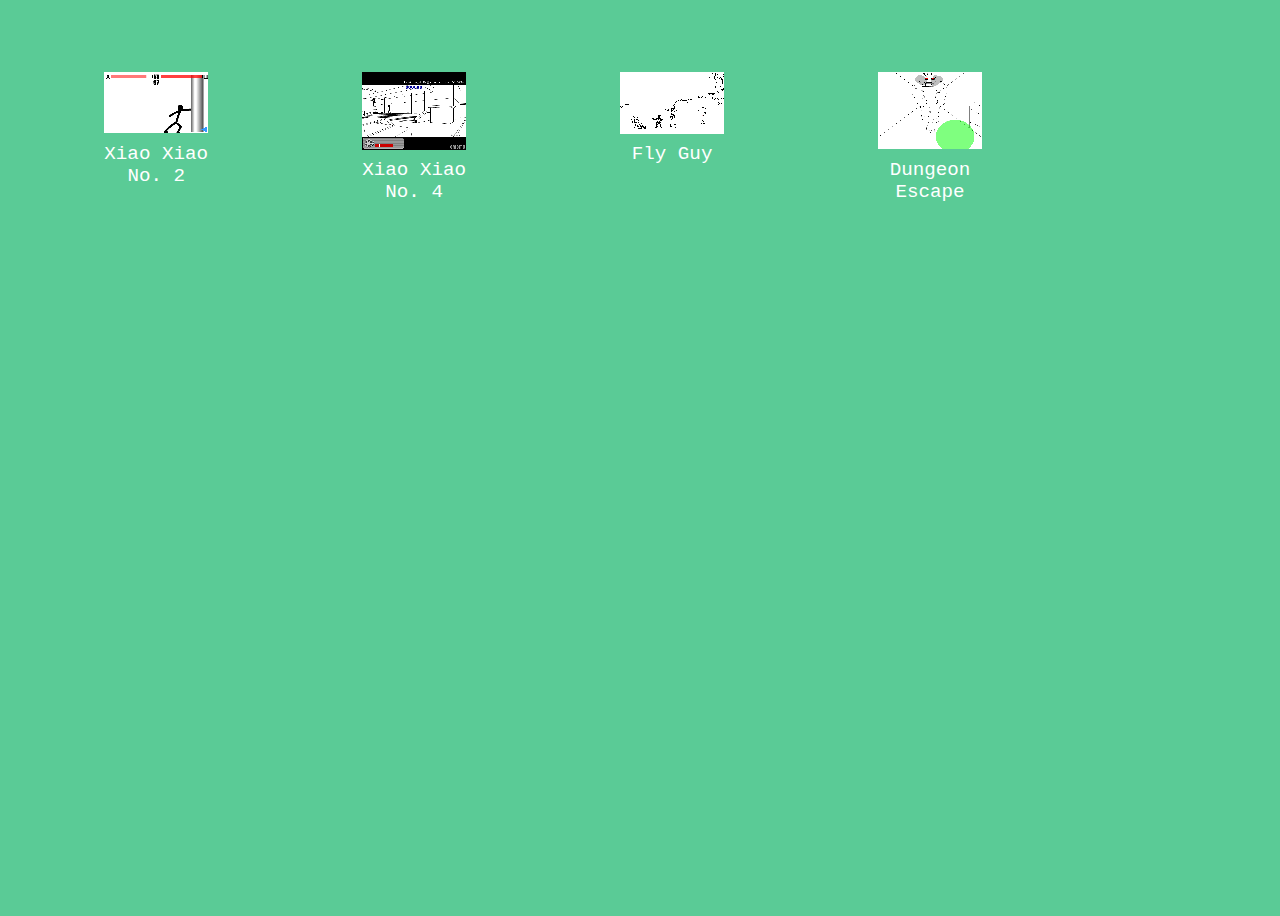
<file: launchers/animation.html>
<head>
    <link rel="stylesheet" href="/core/dumpling/dumpling.css">
    <link rel="stylesheet" href="launcher.css">
    <style>
        body {
            background-color: #5acb96;
        }
    </style>
</head>


<body style="width:100%; height:100%">

    <!--
        temperaments:
        - choleric: no resizing
        - phlegmatic: does have resizing
        - sanguine: distorts window
    -->
    <div class="dumpling-container">
        <!-- Xiao Xiao No. 2 -->
        <a-dumpling no-back temperament="choleric" title="Xiao Xiao No. 2 by Zhu Zhiqiang" id="XiaoXiao2" w="69" h="55" min-x="-10" max-x="10" min-y="-4" max-y="10" hidden>
            <d-iframe style="--scaleFactor: 1.0;" src="/index.html#XiaoXiao2" allowfullscreen="" width="1280" height="740" frameborder="0"></d-iframe>
        </a-dumpling>

        <!-- Xiao Xiao No. 4 -->
        <a-dumpling no-back temperament="choleric" title="Xiao Xiao No. 4 by Zhu Zhiqiang" id="XiaoXiao4" w="69" h="55" min-x="-10" max-x="10" min-y="-4" max-y="10" hidden>
            <d-iframe style="--scaleFactor: 1.0;" src="/index.html#XiaoXiao4" allowfullscreen="" width="1280" height="740" frameborder="0"></d-iframe>
        </a-dumpling>

        <!-- Fly Guy -->
        <a-dumpling no-back temperament="choleric" title="Fly Guy by Trevon van Meter" id="FlyGuy" w="69" h="55" min-x="-10" max-x="10" min-y="-4" max-y="10" hidden>
            <d-iframe style="--scaleFactor: 1.0;" src="/index.html#FlyGuy" allowfullscreen="" width="1280" height="740" frameborder="0"></d-iframe>
        </a-dumpling>

        <!-- Dungeon Escape -->
        <a-dumpling no-back temperament="choleric" title="Dungeon Escape by R. Hunter Gough" id="DungeonEscape" w="69" h="55" min-x="-10" max-x="10" min-y="-4" max-y="10" hidden>
            <d-iframe style="--scaleFactor: 1.0;" src="/index.html#DungeonEscape" allowfullscreen="" width="1280" height="740" frameborder="0"></d-iframe>
        </a-dumpling>
        

        <a-dumpling layer="explanation" no-close no-back temperament="phlegmatic" title="what is this??" id="what" x="112" y="80" w="30" h="21">
            <p>
                being an animation program first, many flash games lean into a design sphere that is driven by their animations – from the flashy stick-figures of the xiao xiao games, to the toonish bliss of fly guy. curated for the Continental Breakfast show at <a target="_blank" rel=”noreferrer noopener” href="https://boshis-place.github.io">Boshi's Place</a>
            </p>
            <p style="text-align: right;">
                - danny, hao, joey, lorg, mut
            </p>
        </a-dumpling>
    </div>

    <div id=" icons" class="icons">
        <!--If you want to add more icons that open frames just copy the structure below: target is the a-dumpling's id you want the icon to open, and src is a link to the image for the icon -->
        <pc-icon target="XiaoXiao2" name="Xiao Xiao No. 2" src="./images/icons/XiaoXiao2.png"></pc-icon>

        <pc-icon target="XiaoXiao4" name="Xiao Xiao No. 4" src="./images/icons/XiaoXiao4.png"></pc-icon>

        <pc-icon target="FlyGuy" name="Fly Guy" src="./images/icons/FlyGuy.png"></pc-icon>

        <pc-icon target="DungeonEscape" name="Dungeon Escape" src="./images/icons/DungeonEscape.png"></pc-icon>
    </div>

    <script type="module" src="/core/d-iframe.js"></script>
    <script type="module" src="/core/dumpling/a-dumpling.js"></script>
    <script type="module" src="launcher.js"></script>
</body>
</file>
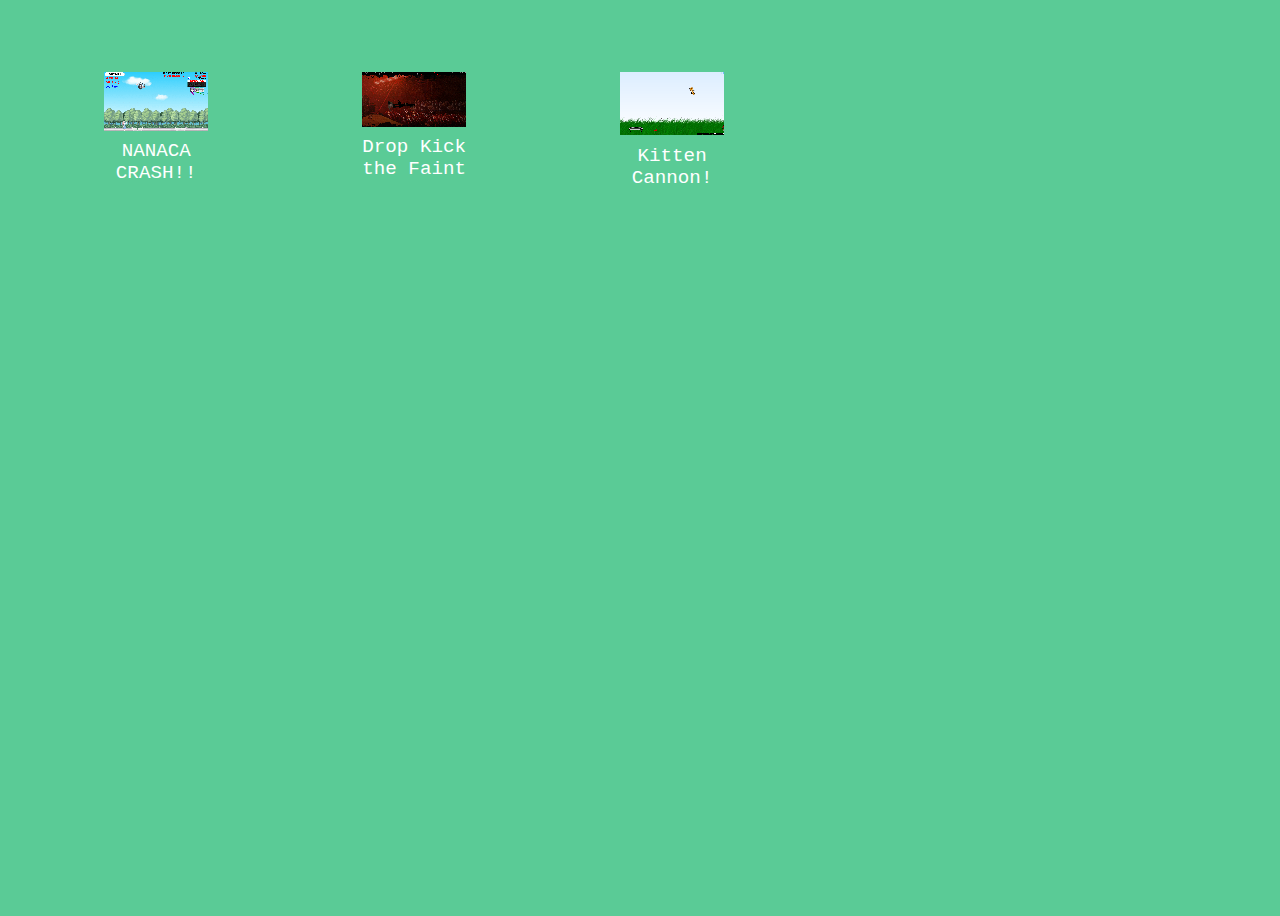
<file: launchers/cannon.html>
<head>
    <link rel="stylesheet" href="/core/dumpling/dumpling.css">
    <link rel="stylesheet" href="launcher.css">
    <style>
        body {
            background-color: #5acb96;
        }
    </style>
</head>


<body style="width:100%; height:100%">

    <!--
        temperaments:
        - choleric: no resizing
        - phlegmatic: does have resizing
        - sanguine: distorts window
    -->
    <div class="dumpling-container">
        <a-dumpling no-back temperament="choleric" title="NANACA CRASH!! by Helgoland, WillPlus ltd" id="NanacaCrash" w="85" h="53" min-x="-10" max-x="10" min-y="-4" max-y="10" hidden>
            <d-iframe style="--scaleFactor: 1.0;" src="/index.html#NanacaCrash" allowfullscreen="" width="1280" height="740" frameborder="0"></d-iframe>
        </a-dumpling>

        <a-dumpling no-back temperament="choleric" title="Drop Kick the Faint by Starvingeyes" id="DropKickTheFaint" w="150" h="80" min-x="-10" max-x="10" min-y="-4" max-y="10" hidden>
            <d-iframe style="--scaleFactor: 1.5;" src="/index.html#DropKickTheFaint" allowfullscreen="" width="1280" height="740" frameborder="0"></d-iframe>
        </a-dumpling>

        <a-dumpling no-back temperament="choleric" title="Kitten Cannon by Dan Fleming" id="KittenCannon" w="83" h="66" min-x="-10" max-x="10" min-y="-4" max-y="10" hidden>
            <d-iframe style="--scaleFactor: 1.2;" src="/index.html#KittenCannon" allowfullscreen="" width="1280" height="740" frameborder="0"></d-iframe>
        </a-dumpling>

        <a-dumpling layer="explanation" no-close no-back temperament="phlegmatic" title="what is this??" id="what" x="112" y="80" w="30" h="21">
            <p>
                dan fleming’s 2005 classic “kitten cannon” spawned a tidal wave of "toss games." in spite of the genre’s pared-down mechanics, flash designers found creative ways to stretch and pull the genre in exciting new ways. here are a few of them. curated for the Continental Breakfast show at <a target="_blank" rel=”noreferrer noopener” href="https://boshis-place.github.io">Boshi's Place</a>
            </p>
            <p style="text-align: right;">
                - danny, hao, joey, lorg, mut
            </p>
        </a-dumpling>
    </div>

    <div id=" icons" class="icons">
        <!--If you want to add more icons that open frames just copy the structure below: target is the a-dumpling's id you want the icon to open, and src is a link to the image for the icon -->
        <pc-icon target="NanacaCrash" name="NANACA CRASH!!" src="./images/icons/NanacaCrash.png"></pc-icon>
        <pc-icon target="DropKickTheFaint" name="Drop Kick the Faint" src="./images/icons/DropKickTheFaint.png"></pc-icon>
        <pc-icon target="KittenCannon" name="Kitten Cannon!" src="./images/icons/KittenCannon.png"></pc-icon>
    </div>

    <script type="module" src="/core/d-iframe.js"></script>
    <script type="module" src="/core/dumpling/a-dumpling.js"></script>
    <script type="module" src="launcher.js"></script>
</body>
</file>
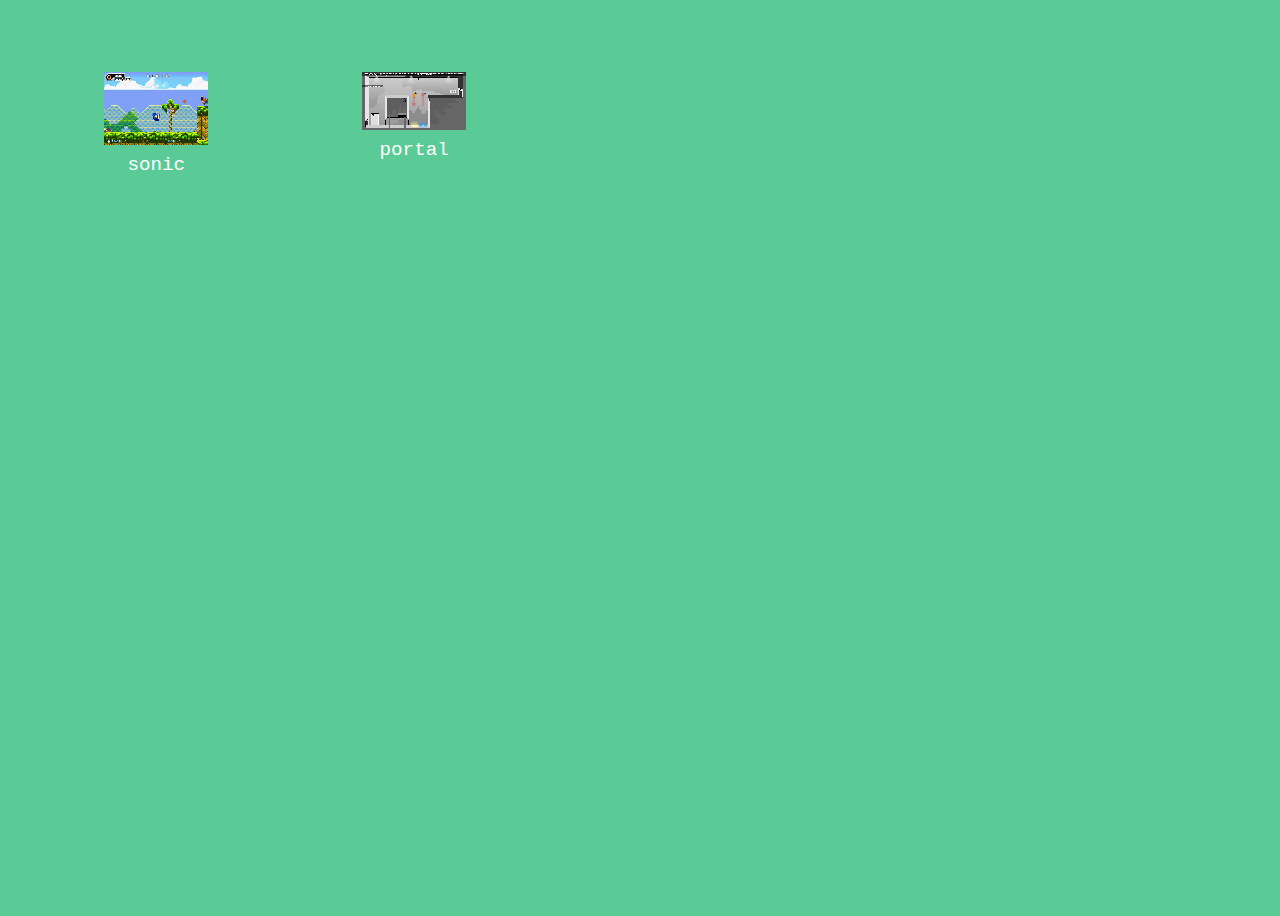
<file: launchers/clones.html>
<head>
    <link rel="stylesheet" href="/core/dumpling/dumpling.css">
    <link rel="stylesheet" href="launcher.css">
    <style>
        body {
            background-color: #5acb96;
        }
    </style>
</head>


<body style="width:100%; height:100%">

    <!--
        temperaments:
        - choleric: no resizing
        - phlegmatic: does have resizing
        - sanguine: distorts window
    -->
    <div class="dumpling-container">
        <a-dumpling no-back temperament="choleric" title="Ultimate Flash Sonic by Menace.ch" id="UltimateFlashSonic" w="69" h="55" min-x="-10" max-x="10" min-y="-4" max-y="10" hidden>
            <d-iframe style="--scaleFactor: 1.0;" src="/index.html#UltimateFlashSonic" allowfullscreen="" width="1280" height="740" frameborder="0"></d-iframe>
        </a-dumpling>

        <a-dumpling no-back temperament="choleric" title="Portal: The Flash Version by We Create Stuff" id="FlashPortal" w="83" h="66" min-x="-10" max-x="10" min-y="-4" max-y="10" hidden>
            <d-iframe style="--scaleFactor: 1.2;" src="/index.html#FlashPortal" allowfullscreen="" width="1280" height="740" frameborder="0"></d-iframe>
        </a-dumpling>

        <a-dumpling layer="explanation" no-close no-back temperament="phlegmatic" title="what is this??" id="what" x="112" y="80" w="30" h="21">
            <p>
                many flash games used stolen assets from other games, and a few of them were outright clones of existing games. these are a couple flash clones that gained tremendous popularity (ultimate flash sonic was declared the third best game of 2004 by jayisgames). curated for the Continental Breakfast show at <a target="_blank" rel=”noreferrer noopener” href="https://boshis-place.github.io">Boshi's Place</a>
            </p>
            <p style="text-align: right;">
                - danny, hao, joey, lorg, mut
            </p>
        </a-dumpling>
    </div>

    <div id=" icons" class="icons">
        <!--If you want to add more icons that open frames just copy the structure below: target is the a-dumpling's id you want the icon to open, and src is a link to the image for the icon -->
        <pc-icon target="UltimateFlashSonic" name="sonic" src="./images/icons/UltimateFlashSonic.png"></pc-icon>
        <pc-icon target="FlashPortal" name="portal" src="./images/icons/FlashPortal.png"></pc-icon>
    </div>

    <script type="module" src="/core/d-iframe.js"></script>
    <script type="module" src="/core/dumpling/a-dumpling.js"></script>
    <script type="module" src="launcher.js"></script>
</body>
</file>
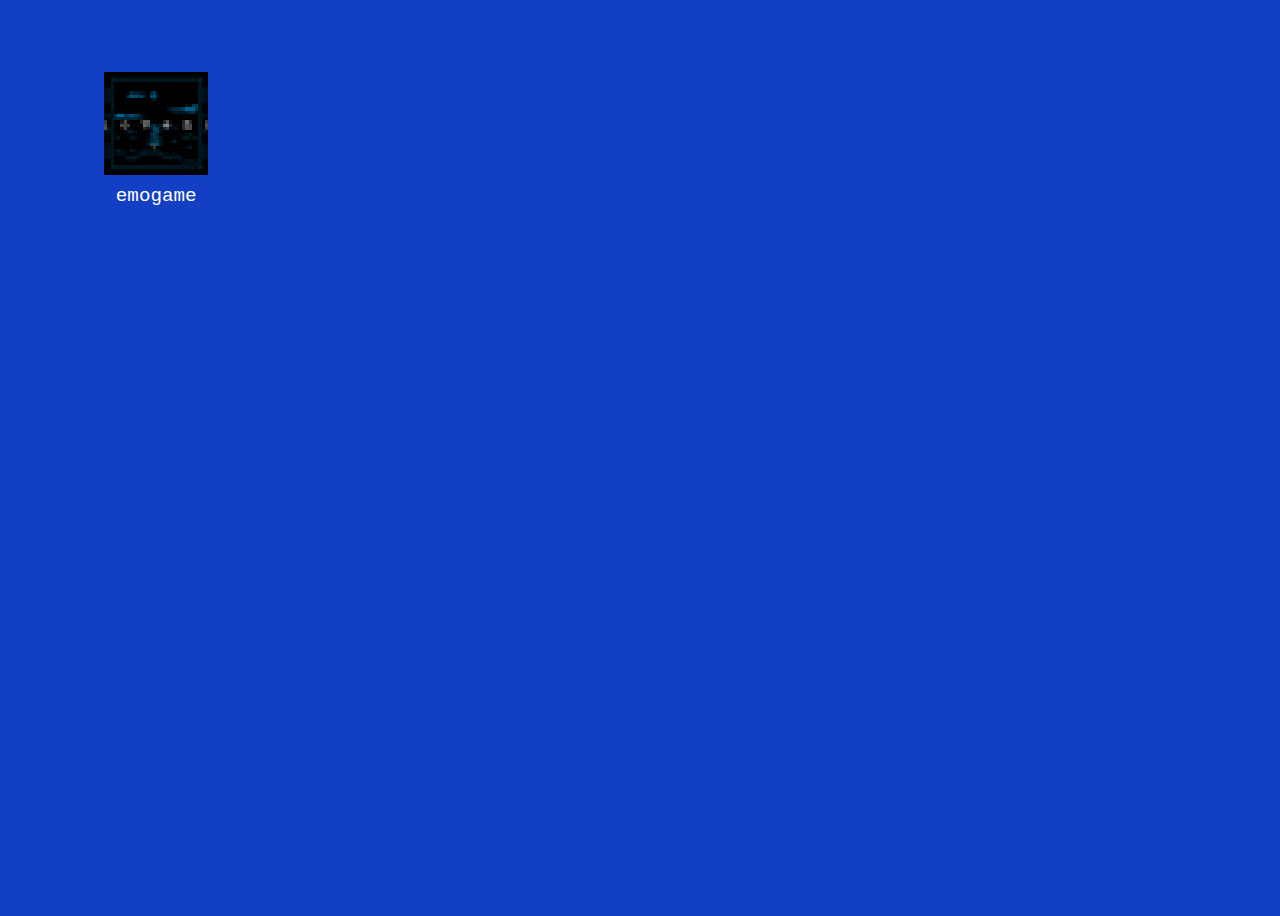
<file: launchers/computer-love.html>
<head>
    <link rel="stylesheet" href="/core/dumpling/dumpling.css">
    <link rel="stylesheet" href="launcher.css">
    <style>
        body {
            background-color: #133fc4;
        }
    </style>
</head>


<body style="width:100%; height:100%">

    <div class="dumpling-container">
        <a-dumpling no-back temperament="choleric" title="emo game" id="emogame" w="69" h="55" min-x="-10" max-x="10" min-y="-4" max-y="10" hidden>
            <d-iframe style="--scaleFactor: 1.0;" src="/index.html#EmoGame" allowfullscreen="" width="1280" height="740" frameborder="0"></d-iframe>
        </a-dumpling>
        <a-dumpling layer="explanation" no-close no-back temperament="choleric" title="what is this??" id="what" x="112" y="80" w="30" h="21">
            <p>
                this is a selection of early flash games from 2001 to 2008, this particular page displays some games in which attempts to engage with current politics of the time were made. curated for the Continental Breakfast show at<a target="_blank" rel=”noreferrer noopener” href="https://boshis-place.github.io">Boshi's Place</a>
            </p>
            <p style="text-align: right;">
                - danny, hao, joey, lorg, mut
            </p>
        </a-dumpling>
    </div>

    <div id=" icons" class="icons">
        <!--If you want to add more icons that open frames just copy the structure below: target is the a-dumpling's id you want the icon to open, and src is a link to the image for the icon -->
        <pc-icon target="emogame" name="emogame" src="./images/icons/love/novena.png"></pc-icon>
    </div>

    <script type="module" src="/core/d-iframe.js"></script>
    <script type="module" src="/core/dumpling/a-dumpling.js"></script>
    <script type="module" src="launcher.js"></script>
</body>
</file>
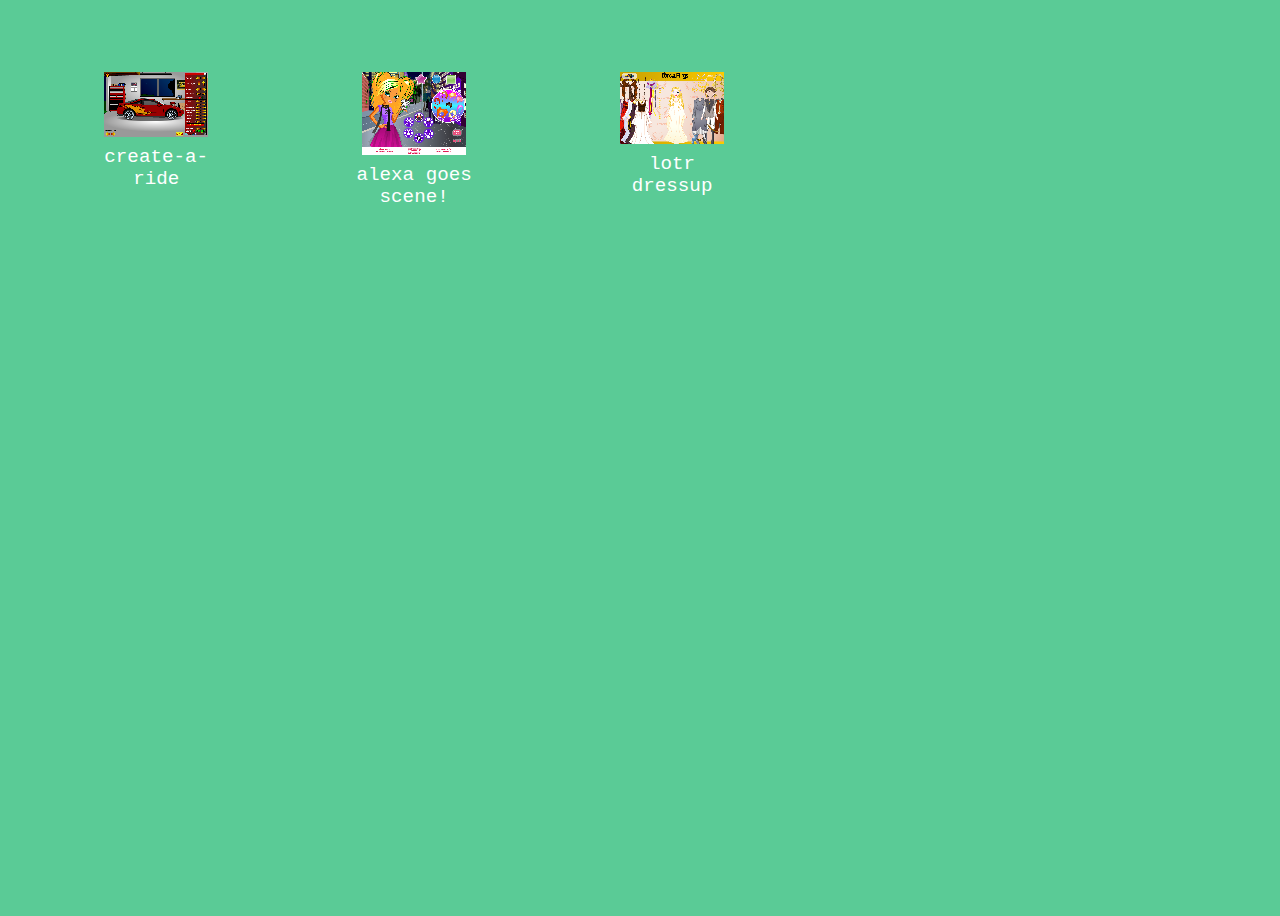
<file: launchers/dressup.html>
<head>
    <link rel="stylesheet" href="/core/dumpling/dumpling.css">
    <link rel="stylesheet" href="launcher.css">
    <style>
        body {
            background-color: #5acb96;
        }
    </style>
</head>


<body style="width:100%; height:100%">

    <!--
        temperaments:
        - choleric: no resizing
        - phlegmatic: does have resizing
        - sanguine: distorts window
    -->
    <div class="dumpling-container">
        <a-dumpling no-back temperament="choleric" title="Create-A-Ride by Erik Wolter" id="CreateARide" w="69" h="55" min-x="-10" max-x="10" min-y="-4" max-y="10" hidden>
            <d-iframe style="--scaleFactor: 1.0;" src="/index.html#CreateARide" allowfullscreen="" width="1280" height="740" frameborder="0"></d-iframe>
        </a-dumpling>
        
        <a-dumpling no-back temperament="choleric" title="Alexa Goes Scene by GirlGames.com" id="AlexaGoesScene" w="69" h="55" min-x="-10" max-x="10" min-y="-4" max-y="10" hidden>
            <d-iframe style="--scaleFactor: 1.0;" src="/index.html#AlexaGoesScene" allowfullscreen="" width="1280" height="740" frameborder="0"></d-iframe>
        </a-dumpling>
        
        <a-dumpling no-back temperament="choleric" title="LOTR Dressup by Roiworld" id="RoiworldLOTR" w="69" h="55" min-x="-10" max-x="10" min-y="-4" max-y="10" hidden>
            <d-iframe style="--scaleFactor: 1.0;" src="/index.html#RoiworldLOTR" allowfullscreen="" width="1280" height="740" frameborder="0"></d-iframe>
        </a-dumpling>

        <a-dumpling layer="explanation" no-close no-back temperament="phlegmatic" title="what is this??" id="what" x="112" y="80" w="30" h="21">
            <p>
                core to the 2000s flash game scene was the wide array of dress up games. this is a small selection of dress up games from the era, ranging from lord of the rings tie-ins to "dress up games for boys." curated for the Continental Breakfast show at <a target="_blank" rel=”noreferrer noopener” href="https://boshis-place.github.io">Boshi's Place</a>
            </p>
            <p style="text-align: right;">
                - danny, hao, joey, lorg, mut
            </p>
        </a-dumpling>
    </div>

    <div id=" icons" class="icons">
        <!--If you want to add more icons that open frames just copy the structure below: target is the a-dumpling's id you want the icon to open, and src is a link to the image for the icon -->
        <pc-icon target="CreateARide" name="create-a-ride" src="./images/icons/CreateARide.png"></pc-icon>
        <pc-icon target="AlexaGoesScene" name="alexa goes scene!" src="./images/icons/AlexaGoesScene.png"></pc-icon>
        <pc-icon target="RoiworldLOTR" name="lotr dressup" src="./images/icons/RoiworldLOTR.png"></pc-icon>
    </div>

    <script type="module" src="/core/d-iframe.js"></script>
    <script type="module" src="/core/dumpling/a-dumpling.js"></script>
    <script type="module" src="launcher.js"></script>
</body>
</file>
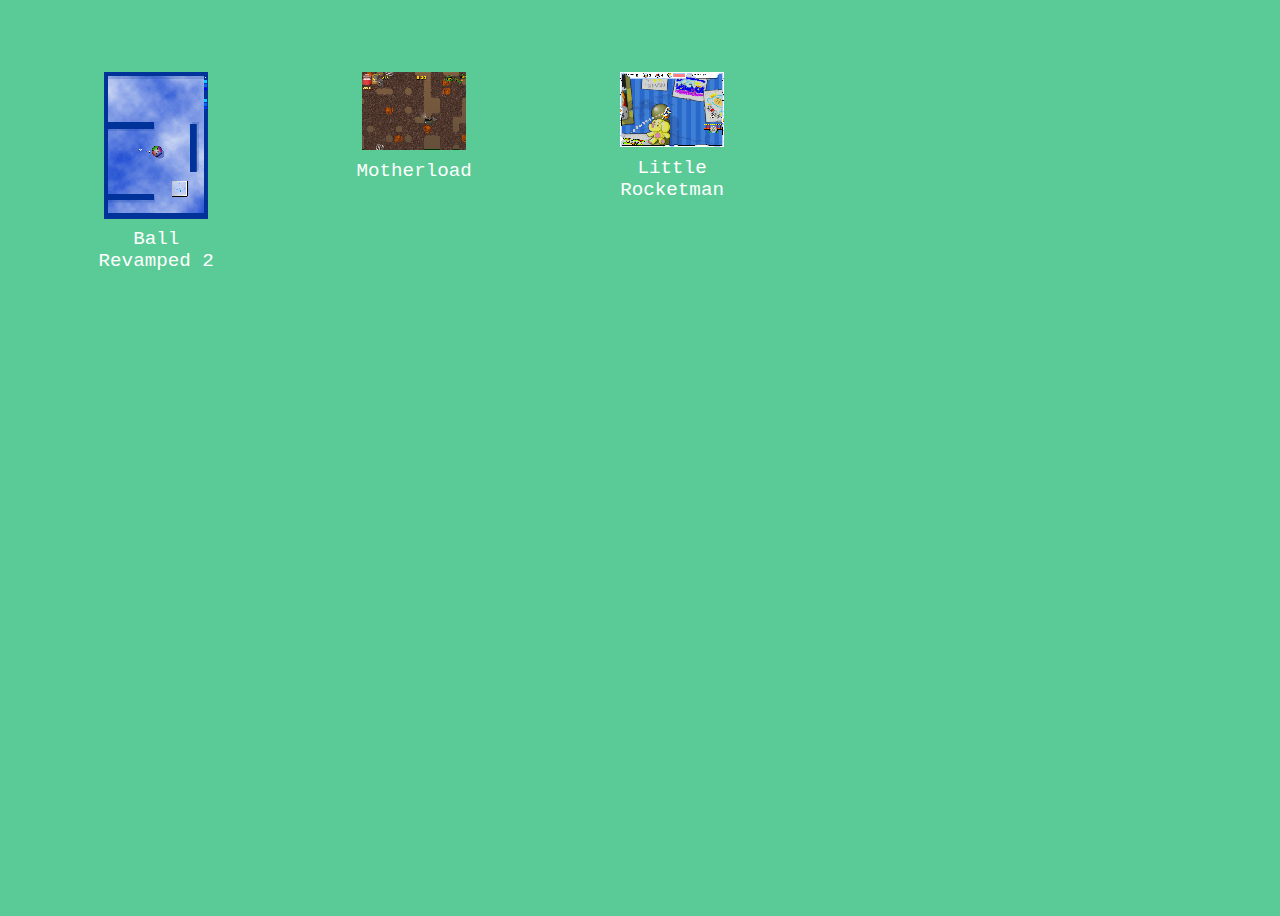
<file: launchers/gamer.html>
<head>
    <link rel="stylesheet" href="/core/dumpling/dumpling.css">
    <link rel="stylesheet" href="launcher.css">
    <style>
        body {
            background-color: #5acb96;
        }
    </style>
</head>


<body style="width:100%; height:100%">

    <!--
        temperaments:
        - choleric: no resizing
        - phlegmatic: does have resizing
        - sanguine: distorts window
    -->
    <div class="dumpling-container">
        <!-- Emo Game -->
        <a-dumpling no-back temperament="choleric" title="Ball Revamped 2: Metaphysik by jmtb02" id="BallRevamped2" w="69" h="55" min-x="-10" max-x="10" min-y="-4" max-y="10" hidden>
            <d-iframe style="--scaleFactor: 1.0;" src="/index.html#BallRevamped2" allowfullscreen="" width="1280" height="740" frameborder="0"></d-iframe>
        </a-dumpling>

        <a-dumpling no-back temperament="choleric" title="Motherload by XGen Studios" id="Motherload" w="69" h="55" min-x="-10" max-x="10" min-y="-4" max-y="10" hidden>
            <d-iframe style="--scaleFactor: 1.0;" src="/index.html#Motherload" allowfullscreen="" width="1280" height="740" frameborder="0"></d-iframe>
        </a-dumpling>

        <a-dumpling no-back temperament="choleric" title="Little Rocketman by say design" id="LittleRocketman" w="69" h="55" min-x="-10" max-x="10" min-y="-4" max-y="10" hidden>
            <d-iframe style="--scaleFactor: 1.0;" src="/index.html#LittleRocketman" allowfullscreen="" width="1280" height="740" frameborder="0"></d-iframe>
        </a-dumpling>

        <a-dumpling layer="explanation" no-close no-back temperament="phlegmatic" title="what is this??" id="what" x="112" y="80" w="30" h="21">
            <p>
                many great flash games of the era were in pursuit of plain, arcade-y fun, aka "gamer games." this is a selection of gamer games from the era, including a game from flash auteur jmtb02. curated for the Continental Breakfast show at <a target="_blank" rel=”noreferrer noopener” href="https://boshis-place.github.io">Boshi's Place</a>
            </p>
            <p style="text-align: right;">
                - danny, hao, joey, lorg, mut
            </p>
        </a-dumpling>
    </div>

    <div id=" icons" class="icons">
        <!--If you want to add more icons that open frames just copy the structure below: target is the a-dumpling's id you want the icon to open, and src is a link to the image for the icon -->
        <pc-icon target="BallRevamped2" name="Ball Revamped 2" src="./images/icons/BallRevamped2.png"></pc-icon>
        <pc-icon target="Motherload" name="Motherload" src="./images/icons/Motherload.png"></pc-icon>
        <pc-icon target="LittleRocketman" name="Little Rocketman" src="./images/icons/LittleRocketman.png"></pc-icon>
    </div>

    <script type="module" src="/core/d-iframe.js"></script>
    <script type="module" src="/core/dumpling/a-dumpling.js"></script>
    <script type="module" src="launcher.js"></script>
</body>
</file>
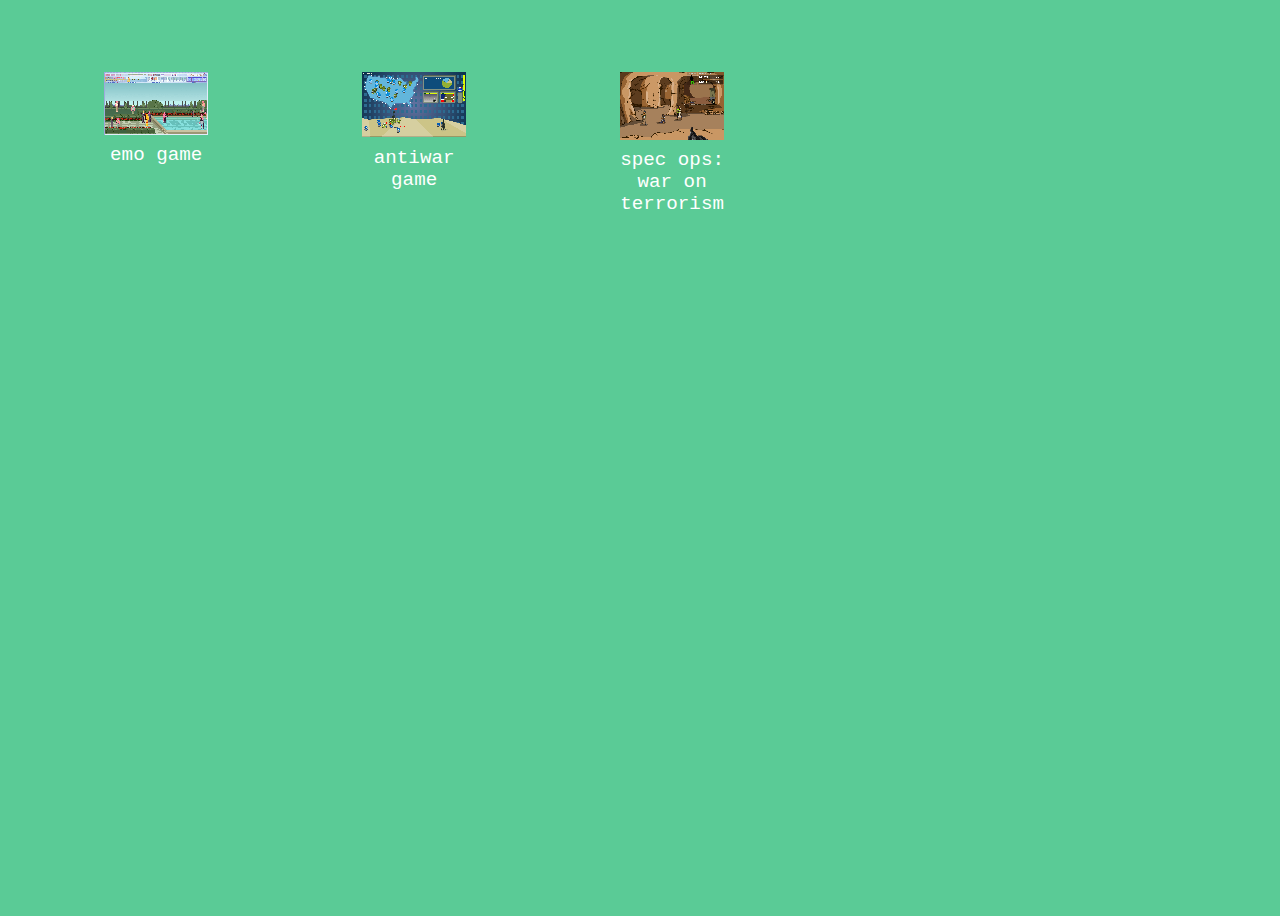
<file: launchers/politics.html>
<head>
    <link rel="stylesheet" href="/core/dumpling/dumpling.css">
    <link rel="stylesheet" href="launcher.css">
    <style>
        body {
            background-color: #5acb96;
        }
    </style>
</head>


<body style="width:100%; height:100%">

    <!--
        temperaments:
        - choleric: no resizing
        - phlegmatic: does have resizing
        - sanguine: distorts window
    -->
    <div class="dumpling-container">
        <!-- Emo Game -->
        <a-dumpling no-back temperament="choleric" title="Emo Game 2.5: Bush Game by Jason Oda" id="emogame" w="130" h="86" min-x="-10" max-x="10" min-y="-4" max-y="10" hidden>
            <d-iframe style="--scaleFactor: 1.3;" src="/index.html#EmoGame" allowfullscreen="" width="100%" height="100%" frameborder="0"></d-iframe>
        </a-dumpling>

        <!-- Anti War Game -->
        <a-dumpling no-back temperament="choleric" title="Anti-War Game by Futurefarmers" id="antiwargame" w="72" h="55" min-x="-10" max-x="10" min-y="-4" max-y="10" hidden>
            <d-iframe style="--scaleFactor: 1.0;" src="/index.html#AntiWarGame" allowfullscreen="" width="1280" height="740" frameborder="0"></d-iframe>
        </a-dumpling>

        <!-- Spec Ops -->
        <a-dumpling no-back temperament="choleric" title="Spec Ops: War on Terrorism by WebRadium" id="specops" w="72" h="55" min-x="-10" max-x="10" min-y="-4" max-y="10" hidden>
            <d-iframe style="--scaleFactor: 1.0;" src="/index.html#SpecOps" allowfullscreen="" width="1280" height="740" frameborder="0"></d-iframe>
        </a-dumpling>


        <a-dumpling layer="explanation" no-close no-back temperament="phlegmatic" title="what is this??" id="what" x="112" y="80" w="30" h="21">
            <p>
                this is a selection of early flash games from 2001 to 2008. this particular page displays some games which attempt to engage with current politics of the time they were made. cw: islamophobia. curated for the Continental Breakfast show at <a target="_blank" rel=”noreferrer noopener” href="https://boshis-place.github.io">Boshi's Place</a>
            </p>
            <p style="text-align: right;">
                - danny, hao, joey, lorg, mut
            </p>
        </a-dumpling>
    </div>

    <div id=" icons" class="icons">
        <!--If you want to add more icons that open frames just copy the structure below: target is the a-dumpling's id you want the icon to open, and src is a link to the image for the icon -->
        <pc-icon target="emogame" name="emo game" src="./images/icons/EmoGame.png"></pc-icon>

        <pc-icon target="antiwargame" name="antiwar game" src="./images/icons/AntiWarGame.png"></pc-icon>

        <pc-icon target="specops" name="spec ops: war on terrorism" src="./images/icons/SpecOps.png"></pc-icon>
    </div>

    <script type="module" src="/core/d-iframe.js"></script>
    <script type="module" src="/core/dumpling/a-dumpling.js"></script>
    <script type="module" src="launcher.js"></script>
</body>
</file>
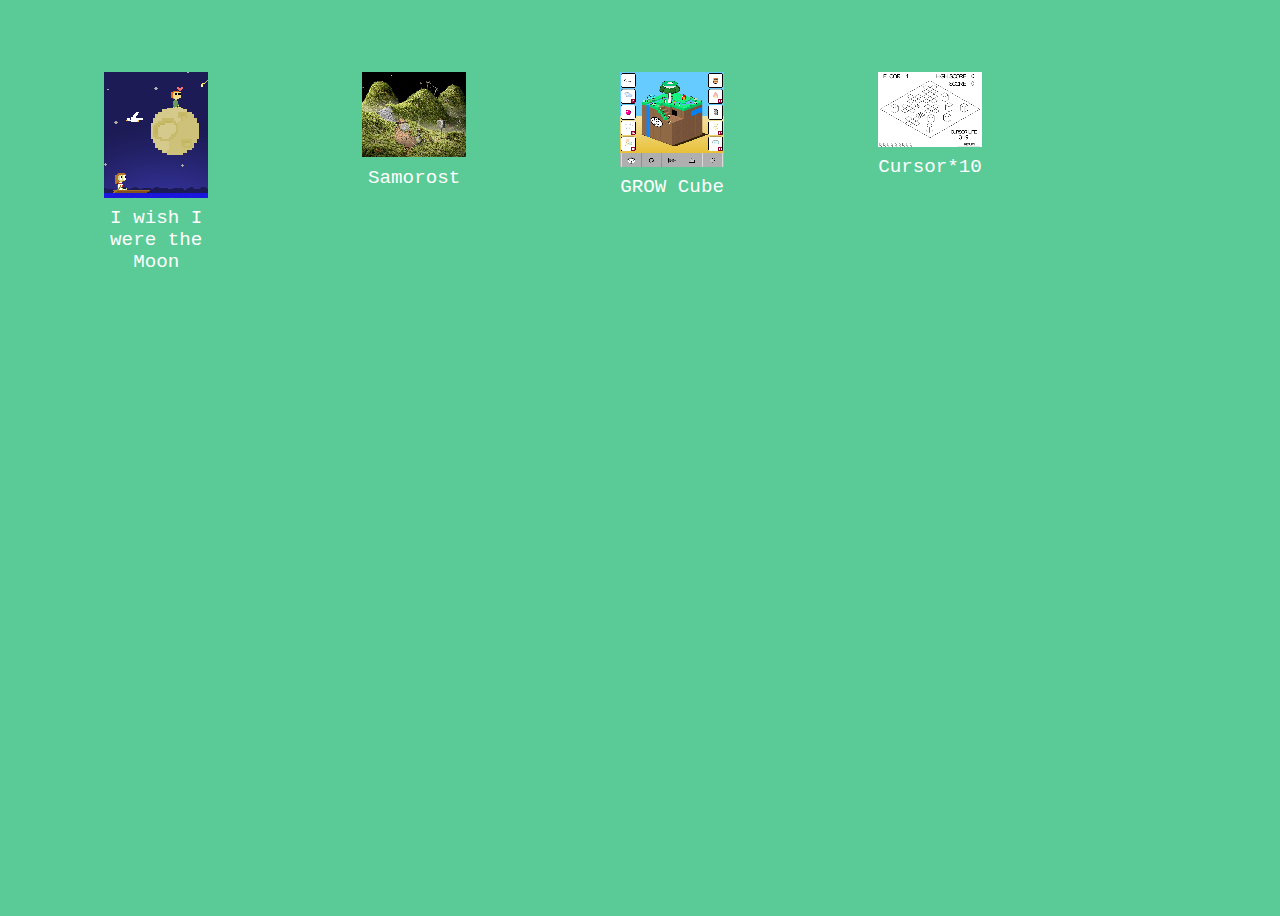
<file: launchers/puzzle.html>
<head>
    <link rel="stylesheet" href="/core/dumpling/dumpling.css">
    <link rel="stylesheet" href="launcher.css">
    <style>
        body {
            background-color: #5acb96;
        }
    </style>
</head>


<body style="width:100%; height:100%">

    <!--
        temperaments:
        - choleric: no resizing
        - phlegmatic: does have resizing
        - sanguine: distorts window
    -->
    <div class="dumpling-container">
        <a-dumpling no-back temperament="choleric" title="I wish I were the Moon by Daniel Benmergui" id="IWishIWereTheMoon" w="69" h="58" min-x="-10" max-x="10" min-y="-4" max-y="10" hidden>
            <d-iframe style="--scaleFactor: 1.0;" src="/index.html#IWishIWereTheMoon" allowfullscreen="" width="1280" height="740" frameborder="0"></d-iframe>
        </a-dumpling>

        <a-dumpling no-back temperament="choleric" title="Samorost by Amanita Design" id="Samorost" w="75" h="58" min-x="-10" max-x="10" min-y="-4" max-y="10" hidden>
            <d-iframe style="--scaleFactor: 1.0;" src="/index.html#Samorost" allowfullscreen="" width="1280" height="740" frameborder="0"></d-iframe>
        </a-dumpling>

        <a-dumpling no-back temperament="choleric" title="GROW Cube by Eyezmaze" id="GrowCube" w="75" h="70" min-x="-10" max-x="10" min-y="-4" max-y="10" hidden>
            <d-iframe style="--scaleFactor: 1.0;" src="/index.html#GrowCube" allowfullscreen="" width="1280" height="740" frameborder="0"></d-iframe>
        </a-dumpling>

        <a-dumpling no-back temperament="choleric" title="Cursor*10 by NEKOGAMES" id="Cursor10" w="72" h="58" min-x="-10" max-x="10" min-y="-4" max-y="10" hidden>
            <d-iframe style="--scaleFactor: 1.0;" src="/index.html#Cursor10" allowfullscreen="" width="1280" height="740" frameborder="0"></d-iframe>
        </a-dumpling>
        

        <a-dumpling layer="explanation" no-close no-back temperament="phlegmatic" title="what is this??" id="what" x="112" y="80" w="30" h="21">
            <p>
                flash games were home to a great number of classic puzzle games. this is a small selection of flash puzzle games, whose mechanical breadth gives a small taste of the range flash puzzle games explored. curated for the Continental Breakfast show at <a target="_blank" rel=”noreferrer noopener” href="https://boshis-place.github.io">Boshi's Place</a>
            </p>
            <p style="text-align: right;">
                - danny, hao, joey, lorg, mut
            </p>
        </a-dumpling>
    </div>

    <div id=" icons" class="icons">
        <!--If you want to add more icons that open frames just copy the structure below: target is the a-dumpling's id you want the icon to open, and src is a link to the image for the icon -->
        <pc-icon target="IWishIWereTheMoon" name="I wish I were the Moon" src="./images/icons/IWishIWereTheMoon.png"></pc-icon>

        <pc-icon target="Samorost" name="Samorost" src="./images/icons/Samorost.png"></pc-icon>

        <pc-icon target="GrowCube" name="GROW Cube" src="./images/icons/GrowCube.png"></pc-icon>

        <pc-icon target="Cursor10" name="Cursor*10" src="./images/icons/Cursor10.png"></pc-icon>
    </div>

    <script type="module" src="/core/d-iframe.js"></script>
    <script type="module" src="/core/dumpling/a-dumpling.js"></script>
    <script type="module" src="launcher.js"></script>
</body>
</file>
<file: core/dumpling/dumpling.css>
:root {
  --frame-scale: 0.8vmin;
  --frame-1px: min(0.13vmin, 1px);
  --frame-2px: min(0.27vmin, 2px);
  --frame-header: min(1.8vmin, 20px); /* scale * 1.44 */
  --frame-padding: min(0.4vmin, 4px); /* scale * 0.5 */
  --frame-fontSize: 1.2vmin; /* scale * 1.5 */
}

a-dumpling {
  display: none;
}

d-iframe iframe {
  border: none;
  width: 100%;
  height: 100%;
}

.Frames {
  position: absolute;
  top: 0;
  left: 0;
  width: 100%;
  height: 100%;
  pointer-events: none;
}

/* -- frame -- */
.Frame {
  z-index: 10;
  background-color: rbga(0, 0, 0, 0.4);
  position: absolute;
  left: 50%;
  top: 6.9vmin;
  height: 420px;
  width: 420px;
  pointer-events: all;
  transform-origin: top left;

  /* ignore virtual cursor */
  --is-cursor-target: false;
}

.Frame-content {
  background-color: #dadada;
  color: black;
  display: flex;
  flex-flow: column;
  border: var(--frame-1px) solid black;
  box-shadow: 1px 1px 2px #696969;
  height: 100%;
  width: 100%;
}

/* -- f/states */
.Frame.is-visible {
  display: block;
}

.Frame.is-unfocused {
  filter: blur(2px);
  opacity: 0.5;
}

.Frame.is-dragging {
  animation: shake 1s alternate infinite;
  box-shadow: black 1vmin 1vmin;
}

.Frame.is-unfocused .Frame-body,
.Frame.is-dragging .Frame-body,
.Frame.is-scaling .Frame-body {
  pointer-events: none;
}

/* -- header -- */
.Frame-header {
  display: flex;
  align-items: center;
  position: relative;
  overflow: hidden;
  height: var(--frame-header);
  min-height: calc(var(--frame-scale) * 1.0);
  padding: var(--frame-padding);
  padding-bottom: calc(var(--frame-padding) * 0.75);
  border: calc(var(--frame-scale) * 0.1) solid #dadada;
  background-color: #dadada;
  user-select: none;
  z-index: 1;
}

.Frame-headerButton {
  font-size: calc(var(--frame-header) * 0.95);
  text-align: center;
  margin-right: calc(var(--frame-scale) * 0.45);
}

.Frame-headerButton:hover {
  cursor: pointer;
  filter: invert(30%) brightness(120%) sepia(100%) hue-rotate(242deg) saturate(400%) /* magenta tint */
}

/* -- h/buttons */
.Frame-closeButton {
  position: relative;
  min-width: calc(var(--frame-scale) * 2.1);
  min-height: calc(var(--frame-scale) * 2.1);
  background: url("./img/window-close.gif") center/contain no-repeat;
}

.Frame-backButton {
  font-weight: bolder;
}

.Frame-maximizeButton {
  box-sizing: border-box;
  width: calc(var(--frame-scale) * 2.1);
  height: calc(var(--frame-scale) * 2.1);
  border: calc(var(--frame-scale) * 0.20) solid black;
}

.Frame-temperament {
  font-size: calc(var(--frame-header) * 0.72);
}

/* -- h/title */
/* note: in order for text truncation to work, all flex items must */
/* have `overflow: hidden` or `min-width: 0`. otherwise, flex will try */
/* to make them fit their contents (the default, min-width: auto) */
.Frame-title {
  flex: 1;
  display: flex;
  align-items: center;
  height: 100%;
  overflow: hidden;
  cursor: grab;
}

.Frame.is-dragging .Frame-title {
  cursor: grabbing;
}

.Frame-title::before, .Frame-title::after {
  content: "";
  background: repeating-linear-gradient(black, black var(--frame-1px), transparent var(--frame-1px), transparent var(--frame-2px));
  flex: 1;
  height: 100%;
  min-width: calc(var(--frame-scale * 1.8));
}

.Frame-titleText {
  height: 110%;
  margin-left: 0.5vmin;
  margin-right: 0.5vmin;
  font-size: var(--frame-fontSize);
  font-family: monospace;
  background-color: #dadada;
  overflow: hidden;
  white-space: nowrap;
  text-overflow: ellipsis;
  pointer-events: none;
}

/* -- body -- */
.Frame-body {
  box-sizing: border-box;
  transform-origin: top left;
  flex: 1;
  padding: var(--frame-padding);
  padding-top: 0;
  width: 100%;
  height: 100%;
  min-height: 0;
  min-width: 0;
}

.Frame-body iframe {
  box-sizing: border-box;
  background: black;
  overflow: hidden;
  width: 100%;
  height: 100%;
  border: var(--frame-1px) solid black;
  display: flex;
  justify-content: center;
  min-height: 0;
  min-width: 0;
}

.Frame-shim {
  width: 100%;
  height: 100%;
  overflow:hidden;
}

/* -- handle -- */
.Frame-handle {
  position: absolute;
  width: 2.0vmin;
  height: 2.0vmin;
  max-width: 15px;
  max-height: 15px;
  right: min(0.64vmin, var(--frame-padding));
  bottom: min(0.64vmin, var(--frame-padding));
  margin-right: var(--frame-1px);
  margin-bottom: var(--frame-1px);
  background-image: url("./img/window-res.gif");
  background-repeat: no-repeat;
  background-size: cover;
  cursor: nwse-resize;
}

.Frame.is-scaling .Frame-handle {
  cursor: grabbing;
}

.Frame.choleric .Frame-handle {
  display: none;
}

/* -- animations -- */
@keyframes shake {
  0% {
    transform: translate(1px, 1px) rotate(0deg) scale(0.98);
  }

  10% {
    transform: translate(-1px, -2px) rotate(-1deg) scale(0.94);
  }

  20% {
    transform: translate(-3px, 0px) rotate(1deg) scale(0.94);
  }

  30% {
    transform: translate(3px, 2px) rotate(0deg) scale(0.9);
  }

  40% {
    transform: translate(1px, -1px) rotate(1deg) scale(0.9);
  }

  50% {
    transform: translate(-1px, 2px) rotate(-1deg) scale(0.9);
  }

  60% {
    transform: translate(-3px, 1px) rotate(0deg) scale(0.9);
  }

  70% {
    transform: translate(3px, 1px) rotate(-1deg) scale(0.9);
  }

  80% {
    transform: translate(-1px, -1px) rotate(1deg) scale(0.9);
  }

  90% {
    transform: translate(1px, 2px) rotate(0deg) scale(0.9);
  }

  100% {
    transform: translate(1px, -2px) rotate(-1deg) scale(0.9);
  }
}
</file>
<file: launchers/launcher.css>
body {
    position: relative;
    overflow: hidden;
}

.icons {
    position: absolute;
    /* This is becoming a very common pattern */
    top: 2%;
    left: 3%;
    width: 100%;
    display: flex;
    flex-direction: row;
    flex-wrap: wrap;
    padding: 3%;
}

.icon {
    cursor: pointer;
    width: 9%;
    display: flex;
    flex-direction: column;
    align-items: center;
    margin: 0 9% 4% 0;
    padding: 0.5% 1% 0.3% 1%;

    font-family: monospace;
    font-size: 1.5vw;
    text-align: center;
    border: 0.05em rgba(0, 0, 0, 0) solid;
}

.icon:hover {
    background: rgba(244, 251, 255, 0.2);
    border: 0.05em rgb(244, 251, 255, 0.4) solid;
}

.icon-hidden {
    display: none;
}

.icon-opened {
    background: rgba(244, 251, 255, 0.2);
    border: 0.05em rgb(244, 251, 255, 0.4) solid;
}

.icon-opened img {
    filter: invert(1);
}

.icon img {
    image-rendering: pixelated;
    width: 90%;
    /* width: 2%; */
    /* height: 2%; */
}

.icon-text {
    color: white;
    margin-top: 8%;
}

iframe {
    border: 0;
    /* --scaleFactor: 0.6; */
    /*scale iframe content by this factor (probably breaks on older browsers)*/
    width: calc(100%/var(--scaleFactor)) !important;
    height: calc(100%/var(--scaleFactor)) !important;
    transform: scale(var(--scaleFactor));
    transform-origin: top left
}

.dumpling-container {
    position: fixed;
    top: 5vmin;
    left: 55vmin;
    width: 90vmin;
    height: 90vmin;
    z-index: 10;
    pointer-events: none;
}
</file>
